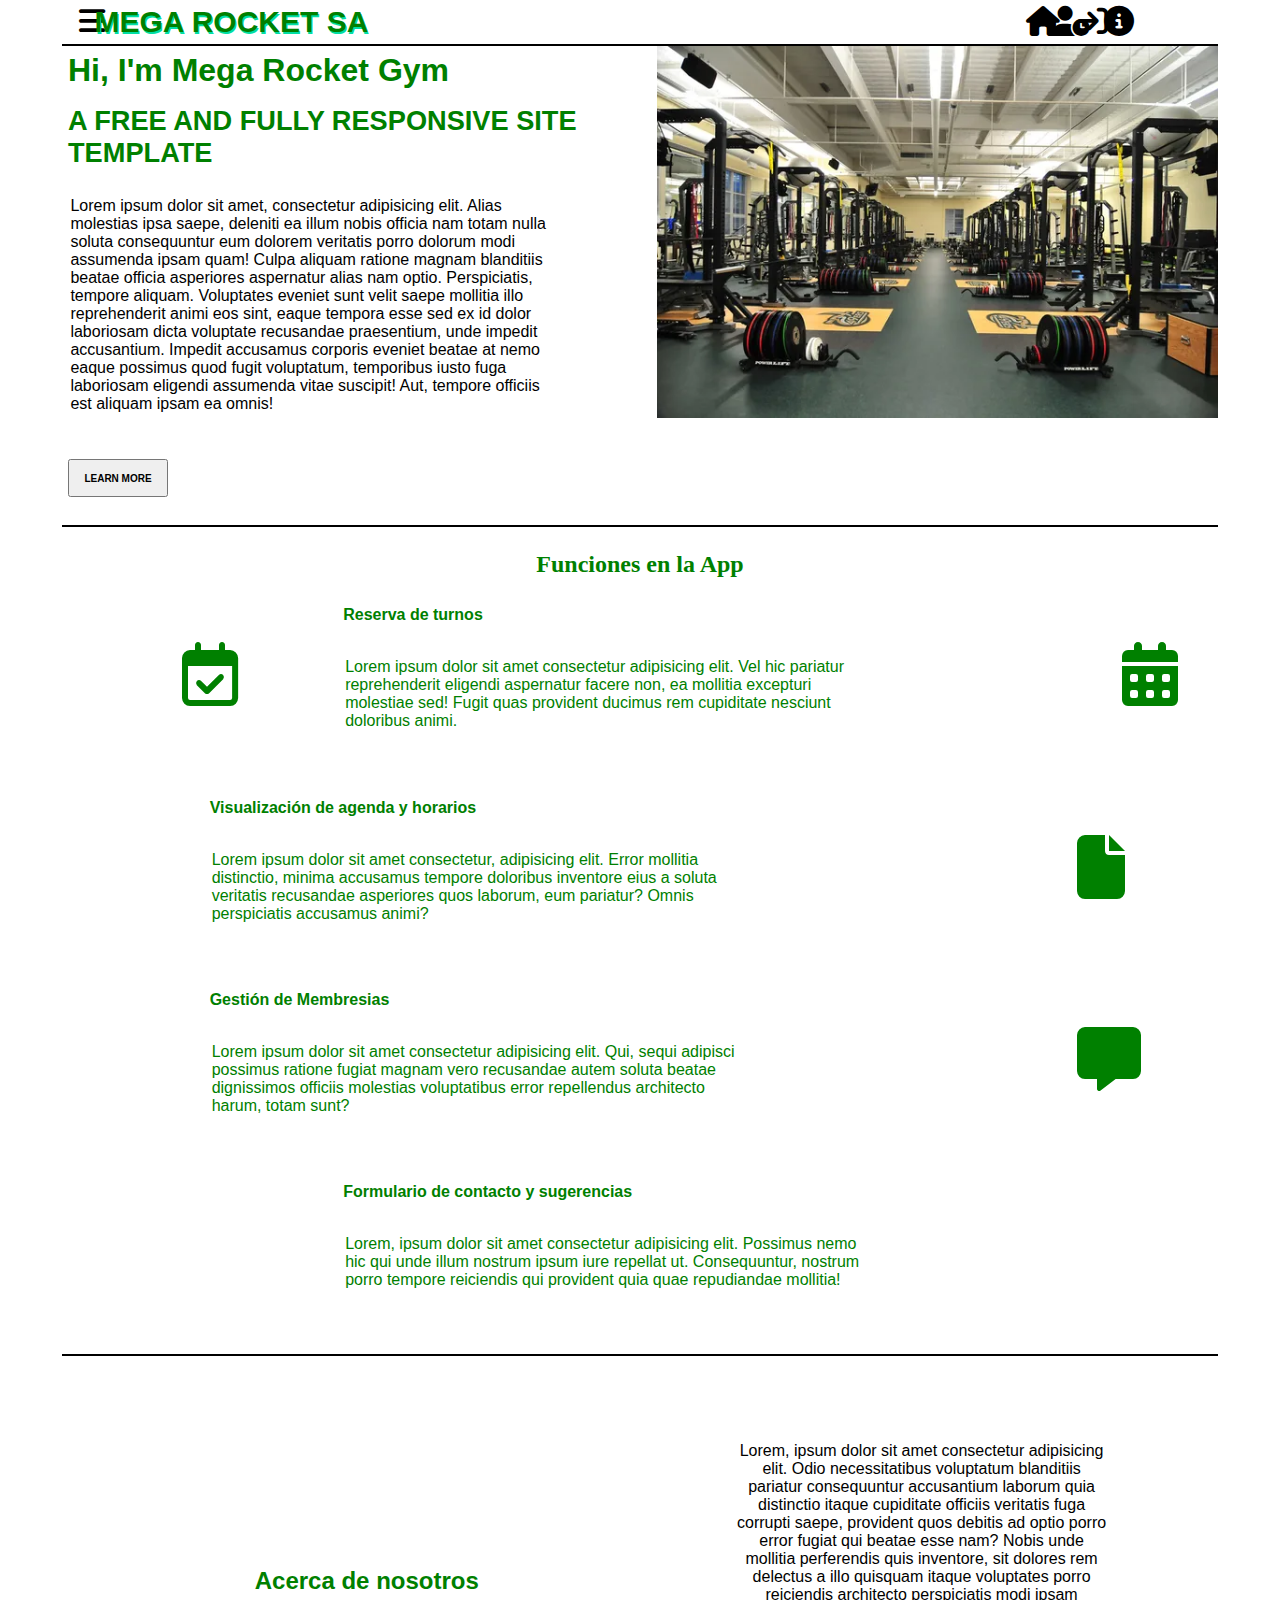
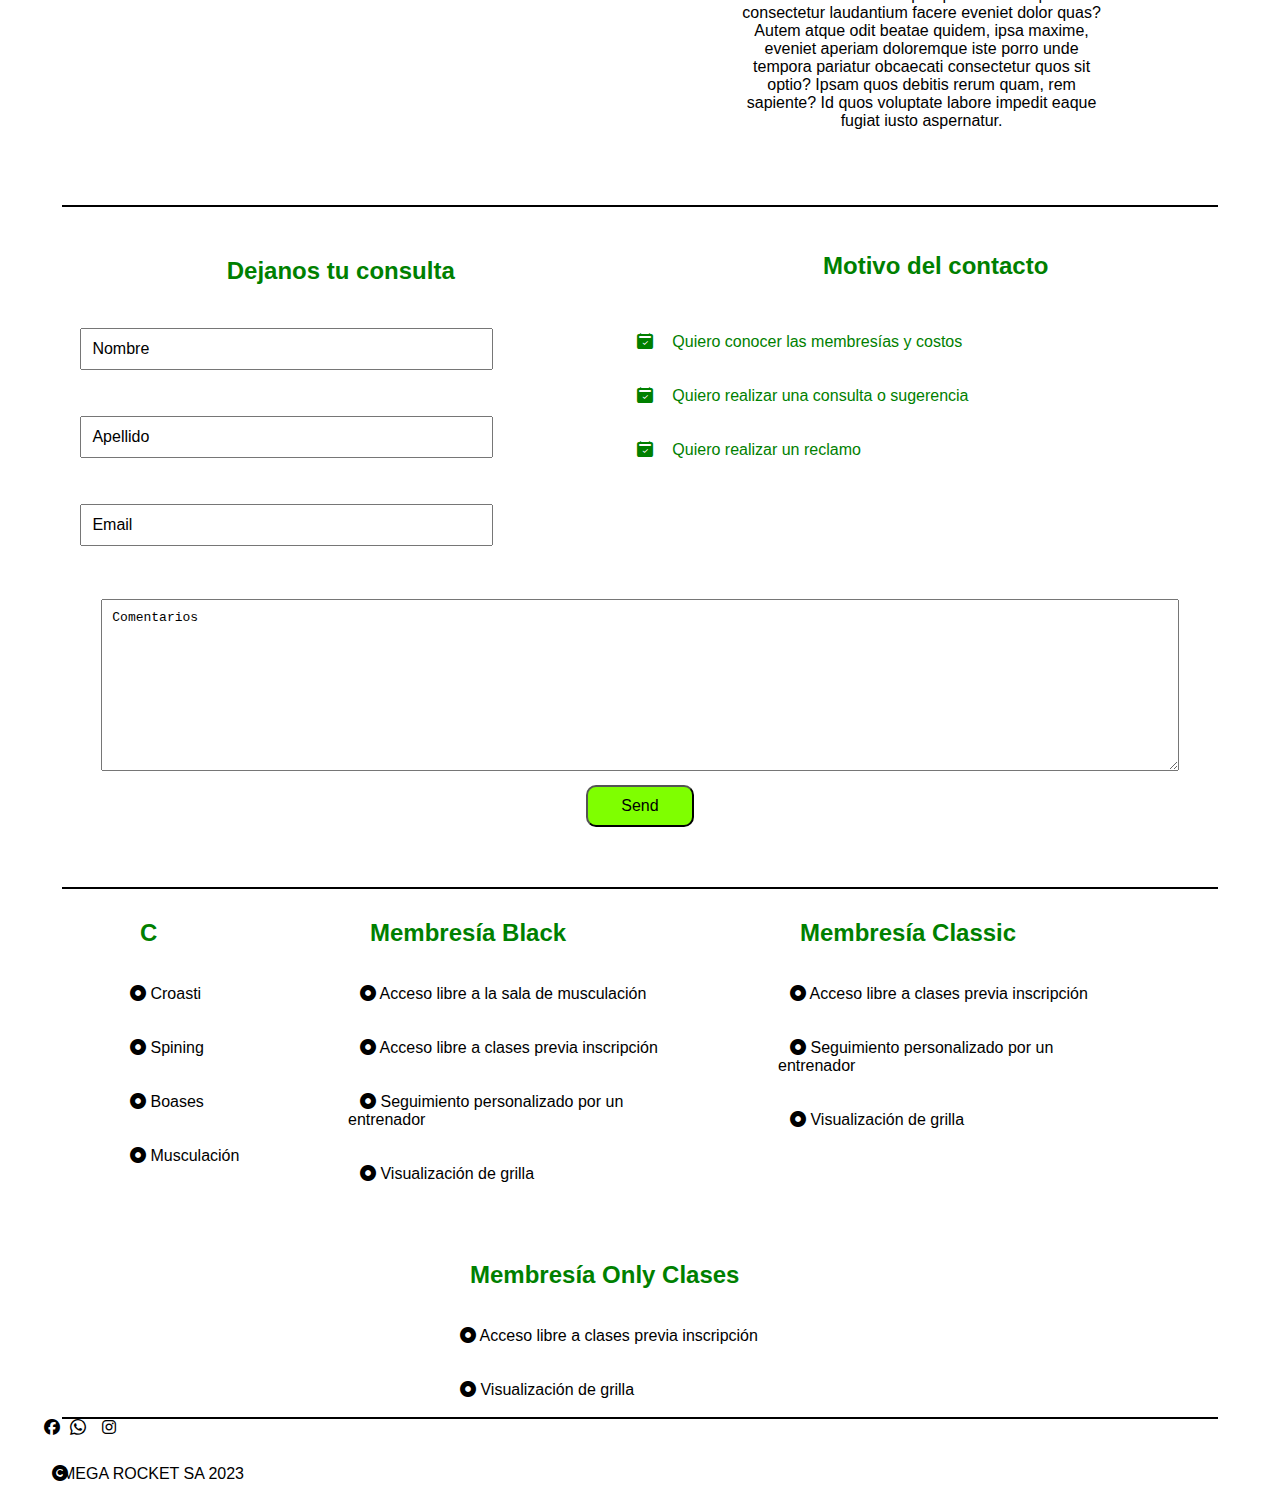
<file: index.html>
<!DOCTYPE html>
<html lang="es">
<head>
    <meta charset="UTF-8">
    <meta http-equiv="X-UA-Compatible" content="IE=edge">
    <meta name="viewport" content="width=device-width, initial-scale=1.0">
    <link rel="stylesheet" href="https://cdnjs.cloudflare.com/ajax/libs/font-awesome/6.3.0/css/all.min.css">
    <link rel="stylesheet" href="https://cdn.jsdelivr.net/npm/bootstrap-icons@1.10.3/font/bootstrap-icons.css">
    <title>Trabajo HTML</title>
    <link rel="stylesheet" href="style.css">
</head>
<body>
        <!-- -----------------------------------(Sección 1)--------------------------------- -->
        <!-- Sección encabezado con un navbar   -->
        <section class="menu">
            <header>
                <nav>
                    <a href="#" class="iconos"> <i class="fa-solid fa-bars"></i></a>
                    <span>MEGA ROCKET SA</span>
                    <a href="#" class="iconos"> <i class="fa-sharp fa-solid fa-house"></i></a>
                    <a href="#" class="iconos"> <i class="fa-solid fa-user-clock"></i></a>
                    <a href="#" class="iconos"> <i class="fa-solid fa-arrow-right-to-bracket"></i></a>
                    <a href="#"class="iconos"> <i class="fa-solid fa-circle-info"></i></a>
                </nav>
            </header>
        </section>

        <!-- ----------------------------------(Sección 2)--------------------------------- -->
    <!-- Sección articulos y imágenes  -->
    <section class="contenedor">
        <article class="box1">
            <header>
                <h2>Hi, I'm Mega Rocket Gym</h2>
                <h4>A FREE AND FULLY RESPONSIVE SITE TEMPLATE</h4>
            </header>
       
            <p class="texto">Lorem ipsum dolor sit amet, consectetur adipisicing elit. Alias molestias ipsa saepe, deleniti ea illum
            nobis officia nam totam nulla soluta consequuntur eum dolorem veritatis porro dolorum modi assumenda ipsam
            quam! Culpa aliquam ratione magnam blanditiis beatae officia asperiores aspernatur alias nam optio. Perspiciatis,
            tempore aliquam. Voluptates eveniet sunt velit saepe mollitia illo reprehenderit animi eos sint, eaque tempora esse
            sed ex id dolor laboriosam dicta voluptate recusandae praesentium, unde impedit accusantium. Impedit accusamus corporis
            eveniet beatae at nemo eaque possimus quod fugit voluptatum, temporibus iusto fuga laboriosam eligendi assumenda vitae
            suscipit! Aut, tempore officiis est aliquam ipsam ea omnis!
            </p>
            <input type="BUTTON" value="LEARN MORE" class="boton">
        </article>

        <!-- Imagen a la derecha del texto -->
        <article class="box2">
            <figure>
                <img src="Gym Portada.jpg" alt="gymImg" class="imgGym">
            </figure>
        </article>
    </section>

    <!-- ---------------------------------(Sección 3)----------------------------------- -->
    <!-- Información principal de la página  -->
    
    <main class="container">
        <section class="titulo">
            <header>
                <h2>Funciones en la App</h2>
            </header>
        </section>
        
        <article class="bloques">
            <i class="fa-regular fa-calendar-check"></i>
        </article>
            
        <article class="textoBloque" >
            <h4>Reserva de turnos</h4>
            <p>Lorem ipsum dolor sit amet consectetur adipisicing elit. Vel hic pariatur reprehenderit eligendi aspernatur
                 facere non, ea mollitia excepturi molestiae sed! Fugit quas provident ducimus rem cupiditate nesciunt doloribus animi.
            </p>
        </article>
    
        <article class="bloques">
            <i class="fa-sharp fa-solid fa-calendar-days"></i>
        </article>

        <article class="textoBloque">
            <h4>Visualización de agenda y horarios</h4>
            <p>Lorem ipsum dolor sit amet consectetur, adipisicing elit. Error mollitia distinctio, minima accusamus tempore doloribus
                inventore eius a soluta veritatis recusandae asperiores quos laborum, eum pariatur? Omnis perspiciatis accusamus animi?
            </p>
        </article>

        <article class="bloques">
            <i class="fa-solid fa-file"></i>
        </article>

        <article class="textoBloque">
            <h4>Gestión de Membresias</h4>
            <p>Lorem ipsum dolor sit amet consectetur adipisicing elit. Qui, sequi adipisci possimus ratione fugiat magnam vero
                recusandae autem soluta beatae dignissimos officiis molestias voluptatibus error repellendus architecto harum, totam sunt?
            </p>
        </article>

        <article class="bloques">
             <i class="fa-solid fa-message"></i>
        </article>
   
        <article class="textoBloque">
            <h4>Formulario de contacto y sugerencias</h4>
            <p>Lorem, ipsum dolor sit amet consectetur adipisicing elit. Possimus nemo hic qui unde illum nostrum ipsum iure repellat ut.
                Consequuntur, nostrum porro tempore reiciendis qui provident quia quae repudiandae mollitia!
            </p>
        </article>
    </main>

    <!-- -------------------------------(Sección 4)----------------------------------------- -->
    <!-- Sección acerca de nosotros  -->
    <section class="contenedorAcerca">
        <article class="acercaNos">
            <h2>Acerca de nosotros</h2>
        </article>
        <article class="acercaTex">
            <p>
                Lorem, ipsum dolor sit amet consectetur adipisicing elit. Odio necessitatibus   
                voluptatum blanditiis pariatur consequuntur accusantium laborum quia distinctio   
                itaque cupiditate officiis veritatis fuga corrupti saepe, provident quos debitis 
                 ad optio porro error fugiat qui beatae esse nam? Nobis unde mollitia perferendis 
                   quis inventore, sit dolores rem delectus a illo quisquam itaque voluptates 
                    porro reiciendis architecto perspiciatis modi ipsam consectetur laudantium facere eveniet dolor quas? Autem atque odit beatae quidem, ipsa maxime, eveniet aperiam doloremque iste porro unde tempora pariatur obcaecati consectetur quos sit optio? Ipsam quos debitis rerum quam, rem sapiente? Id quos voluptate labore impedit eaque fugiat iusto aspernatur.
            </p>
        </article>
    </section>

    <!-- ---------------------------------(Sección 5)---------------------------------------- -->
    <!-- Sección Formulario de contactos -->
    <section class="contenedorForm">
        <article class="datosPer">   
            <header>
                <h2>Dejanos tu consulta</h2>
            </header>
            <form action="Formulario de contactos" method="post">
                <p>
                    <input type="text" value="Nombre">
                </p>
                <p>
                    <input type="text" value="Apellido"/>
                </p>
                <p>
                    <input type="email" value="Email"/>
                </p>
            </form>
        </article>
        <article class="motivos">
            <article>
                <h2>Motivo del contacto</h2>
            </article>
            <article>
                <p>
                    <i class="bi bi-calendar2-check-fill"></i>
                    <span>Quiero conocer las membresías y costos</span>
                </p>
                <p>
                    <i class="bi bi-calendar2-check-fill"></i>
                    <span>Quiero realizar una consulta o sugerencia</span>
                </p>
                <p>
                    <i class="bi bi-calendar2-check-fill"></i>
                    <span>Quiero realizar un reclamo</span>
                </p>
            </article>
        </article>

        <article class="comentarios">
            <form>
                <textarea rows="10" cols="150">Comentarios</textarea>
                <input class="bSend" type="BUTTON" value="Send" >
            </form >
        </article>
    </section>

    <!-- ---------------------------------(Sección 6)---------------------------------------- -->
    <!-- Sección de información y servicio de la página -->
    
    <section class="contenedorInforma">
        <article class="bloque1">
            <h2>C</h2>
            <p>
                <i class="bi bi-record-circle-fill"></i>
                <span>Croasti</span>
            </p>
            <p>
                <i class="bi bi-record-circle-fill"></i>
                <span>Spining</span>
            </p>
            <p>
                <i class="bi bi-record-circle-fill"></i>
                <span>Boases</span>
            </p>
            <p>
                <i class="bi bi-record-circle-fill"></i>
                <span>Musculación</span>
            </p>
        </article>
                
        <article class="bloque2">
            <h2>Membresía Black</h2>
            <p>
                <i class="bi bi-record-circle-fill"></i>
                <span>Acceso libre a la sala de musculación</span>
            </p>
            
            <p>
                <i class="bi bi-record-circle-fill"></i>
                <span>Acceso libre a clases previa inscripción</span>
            </p>
            <p>
                <i class="bi bi-record-circle-fill"></i>
                <span>Seguimiento personalizado por un entrenador</span>
            </p>
            <p>
                <i class="bi bi-record-circle-fill"></i>
                <span>Visualización de grilla</span>
            </p>
        </article>
    
        <article class="bloque3">
            <h2>Membresía Classic</h2>
            <p>
                <i class="bi bi-record-circle-fill"></i>
                <span>Acceso libre a clases previa inscripción</span>
            </p>
            <p>
                <i class="bi bi-record-circle-fill"></i>
                <span>Seguimiento personalizado por un entrenador</span>
            </p>
            <p>
                <i class="bi bi-record-circle-fill"></i>
                <span>Visualización de grilla</span>
            </p>
        </article>

        <article class="bloque4">
            <h2>Membresía Only Clases</h2>
            <p>
                <i class="bi bi-record-circle-fill"></i>
                <span>Acceso libre a clases previa inscripción</span>
            </p>
            
            <p>
                <i class="bi bi-record-circle-fill"></i>
                <span>Visualización de grilla</span>
            </p>
        </article>
    </section>

    <!-- Sección Contacto -->
    <section>
        <article>
            <span><i class="fa-brands fa-facebook"></i></span>
            <span><i class="bi bi-whatsapp"></i></span>
            <span><i class="fa-brands fa-instagram"></i></span>
            <p><span><i class="fa-sharp fa-solid fa-copyright"></i>MEGA ROCKET SA 2023</span></p>
        </article>
    </section>
</body>
</html>
</file>
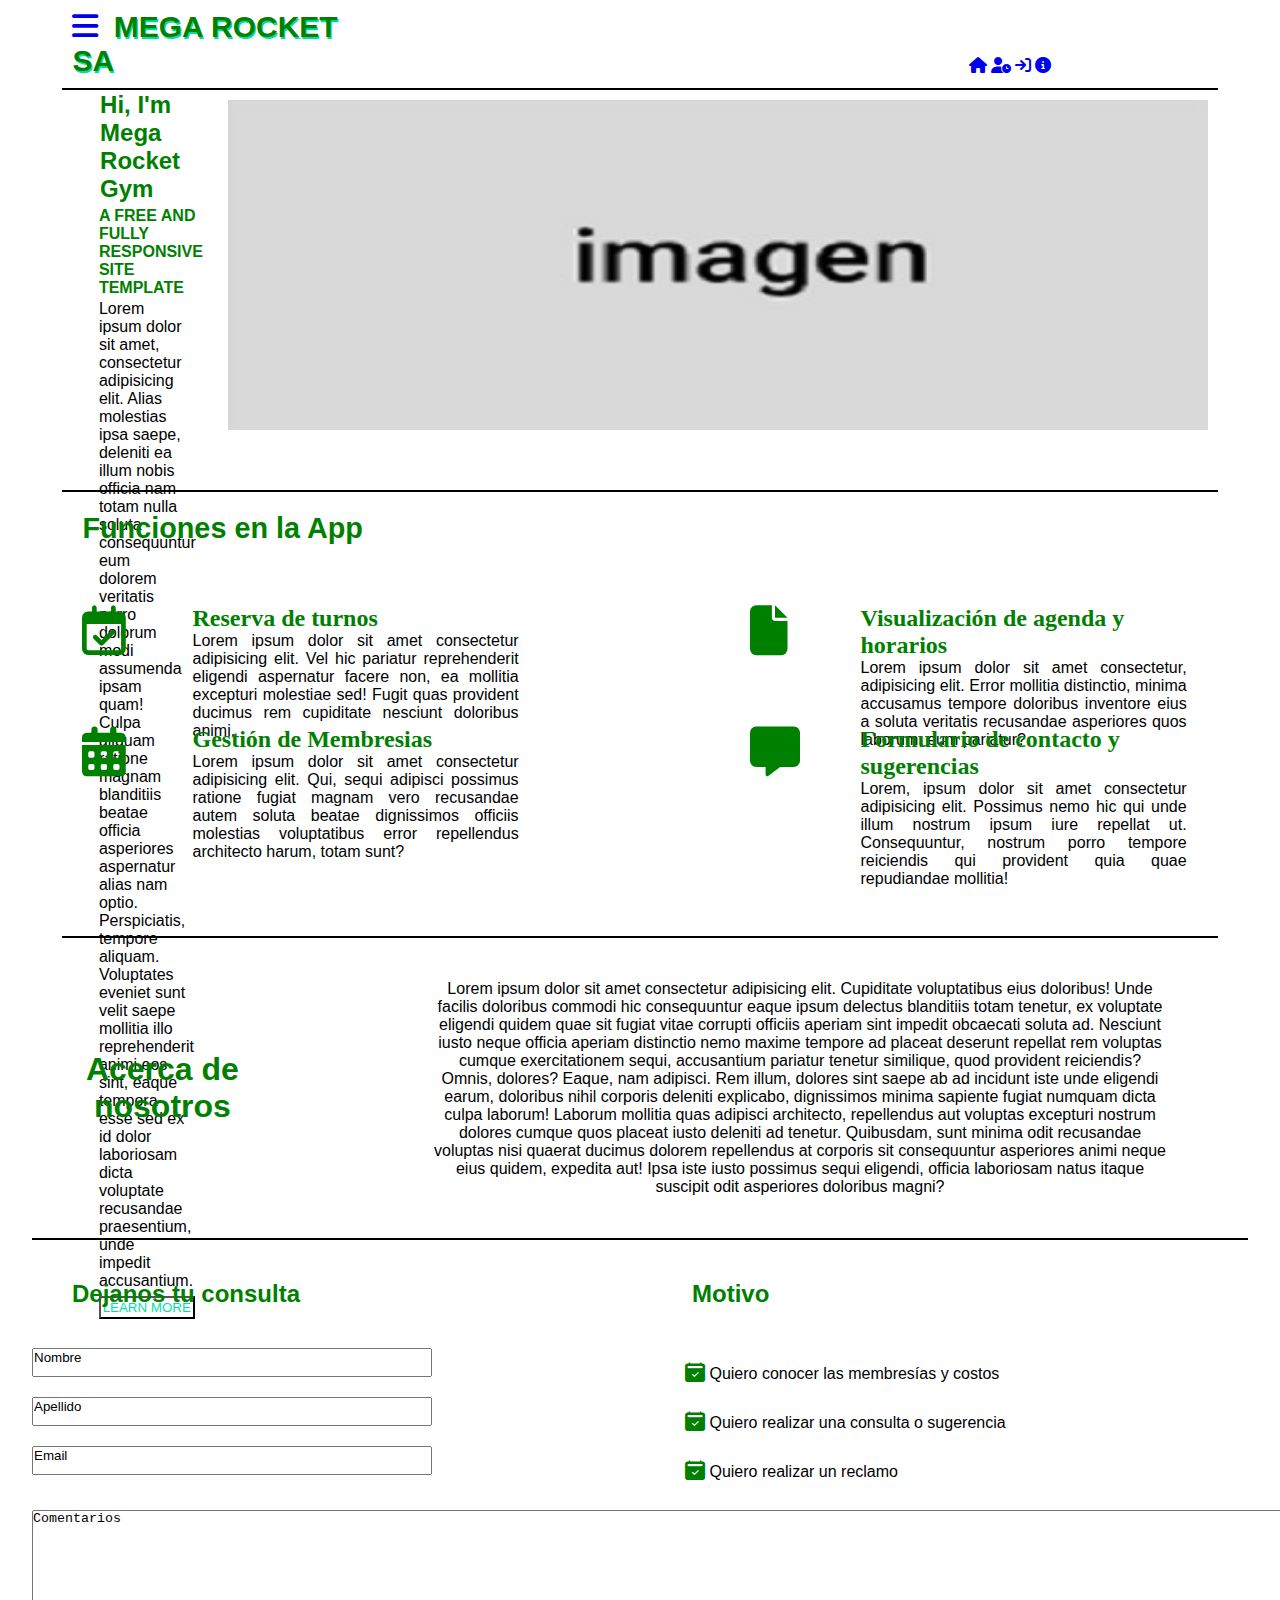
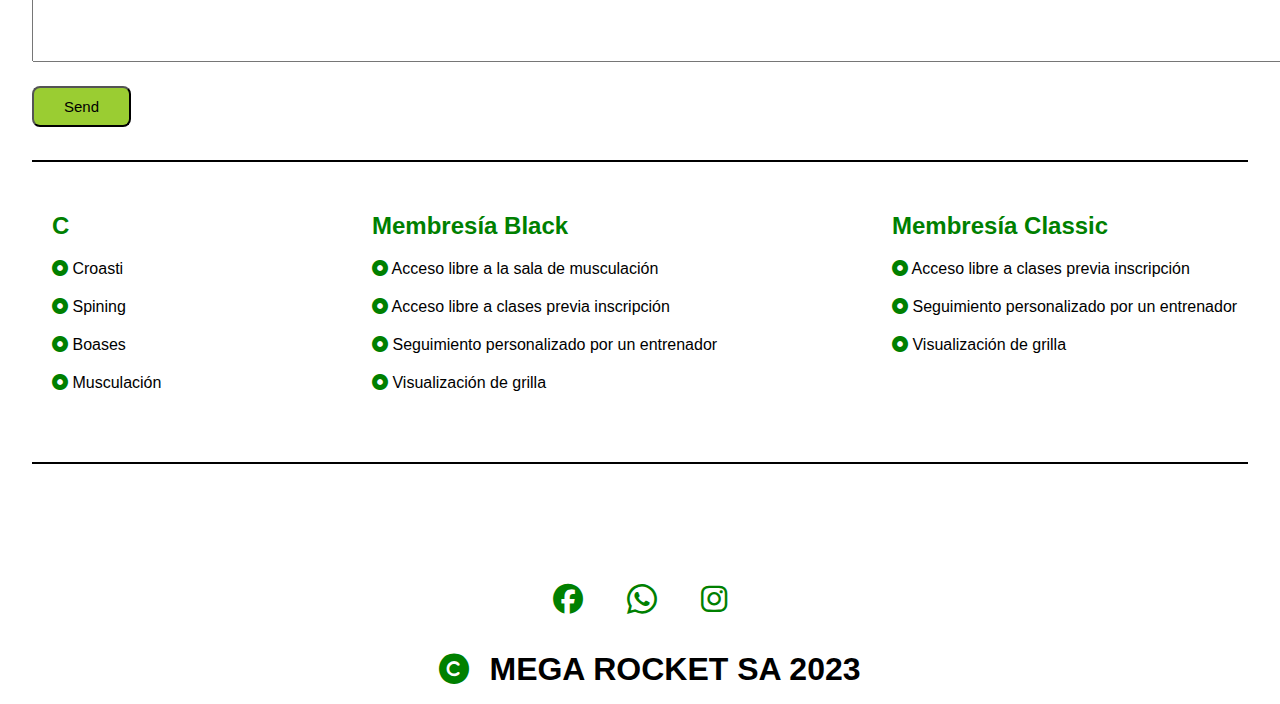
<file: conestilos/index.html>
<!DOCTYPE html>
<html lang="es">
<head>
    <meta charset="UTF-8">
    <meta http-equiv="X-UA-Compatible" content="IE=edge">
    <meta name="viewport" content="width=device-width, initial-scale=1.0">
    <link rel="stylesheet" href="https://cdnjs.cloudflare.com/ajax/libs/font-awesome/6.3.0/css/all.min.css">
    <link rel="stylesheet" href="https://cdn.jsdelivr.net/npm/bootstrap-icons@1.10.3/font/bootstrap-icons.css">
    <link rel="stylesheet" href="style.css">
    <title>Trabajo HTML</title>
</head>
<body>
    <!-- Sección encabezado con un navbar -->
    <section class="menu">
        <header>
            <nav>
                <a href="#" class="iconos"> <i class="fa-solid fa-bars"></i></a>
                <span>MEGA ROCKET SA</span>
                <a href="#"> <i class="fa-sharp fa-solid fa-house"></i></a>
                <a href="#"> <i class="fa-solid fa-user-clock"></i></a>
                <a href="#"> <i class="fa-solid fa-arrow-right-to-bracket"></i></a>
                <a href="#"> <i class="fa-solid fa-circle-info"></i></a>
            </nav>
        </header>
    </section>

    <!-- Sección articulos y imágenes -->
    <section class="segsecc">
        <article>
            <header>
                <h2>Hi, I'm Mega Rocket Gym</h2>
                <h4>A FREE AND FULLY RESPONSIVE SITE TEMPLATE</h4>
            </header>

            <p>Lorem ipsum dolor sit amet, consectetur adipisicing elit. Alias molestias ipsa saepe, deleniti ea illum
            nobis officia nam totam nulla soluta consequuntur eum dolorem veritatis porro dolorum modi assumenda ipsam
            quam! Culpa aliquam ratione magnam blanditiis beatae officia asperiores aspernatur alias nam optio. Perspiciatis,
            tempore aliquam. Voluptates eveniet sunt velit saepe mollitia illo reprehenderit animi eos sint, eaque tempora esse
            sed ex id dolor laboriosam dicta voluptate recusandae praesentium, unde impedit accusantium. 
            </p>
            <input type="BUTTON" value="LEARN MORE" class="boton">
        </article>

        <!-- Imagen a la derecha del texto -->
        <article>
            <figure>
                <img src="imagen.jpg" alt="descripción de imagen" width="1000px" height="350px">
            </figure>
        </article>
    </section>

    <!-- Información principal de la página -->

    <section class="printitulo">
        <header>
            <h2>Funciones en la App</h2>
        </header>
    </section>

    <main class="principal">
        <section>
            <i class="fa-regular fa-calendar-check"></i>
        </section>
        <section>
                <h4>Reserva de turnos</h4>
                <p>Lorem ipsum dolor sit amet consectetur adipisicing elit. Vel hic pariatur reprehenderit eligendi aspernatur
                   facere non, ea mollitia excepturi molestiae sed! Fugit quas provident ducimus rem cupiditate nesciunt doloribus animi.
                </p>
        </section>
       
        <section>
            <i class="fa-solid fa-file"></i>
        </section>
        <section>
            <h4>Visualización de agenda y horarios</h4>
            <p>Lorem ipsum dolor sit amet consectetur, adipisicing elit. Error mollitia distinctio, minima accusamus tempore doloribus
               inventore eius a soluta veritatis recusandae asperiores quos laborum, eum pariatur?
            </p>
        </section>
               
        <section>
            <i class="fa-sharp fa-solid fa-calendar-days"></i>
        </section>
        <section>
            <h4>Gestión de Membresias</h4>
            <p>Lorem ipsum dolor sit amet consectetur adipisicing elit. Qui, sequi adipisci possimus ratione fugiat magnam vero
               recusandae autem soluta beatae dignissimos officiis molestias voluptatibus error repellendus architecto harum, totam sunt?
            </p>
        </section>

        <section>
            <i class="fa-solid fa-message"></i>
        </section>
        <section>
            <h4>Formulario de contacto y sugerencias</h4>
            <p>Lorem, ipsum dolor sit amet consectetur adipisicing elit. Possimus nemo hic qui unde illum nostrum ipsum iure repellat ut.
                Consequuntur, nostrum porro tempore reiciendis qui provident quia quae repudiandae mollitia!
            </p>
        </section>
    </main>

    <!-- Sección acerca de nosotros -->
    <section class="acerca">
        <section>
            <h2>Acerca de nosotros</h2>
        </section>
        <section>
            <p>Lorem ipsum dolor sit amet consectetur adipisicing elit. Cupiditate voluptatibus eius doloribus! Unde facilis doloribus commodi hic 
                consequuntur eaque ipsum delectus blanditiis totam tenetur, ex voluptate eligendi quidem quae sit fugiat vitae corrupti officiis
                 aperiam sint impedit obcaecati soluta ad. Nesciunt iusto neque officia aperiam distinctio nemo maxime tempore ad placeat deserunt 
                 repellat rem voluptas cumque exercitationem sequi, accusantium pariatur tenetur similique, quod provident reiciendis? Omnis, dolores?
                 Eaque, nam adipisci. Rem illum, dolores sint saepe ab ad incidunt iste unde eligendi earum, doloribus nihil corporis deleniti explicabo,
                 dignissimos minima sapiente fugiat numquam dicta culpa laborum! Laborum mollitia quas adipisci architecto, repellendus aut voluptas 
                 excepturi nostrum dolores cumque quos placeat iusto deleniti ad tenetur. Quibusdam, sunt minima odit recusandae voluptas nisi quaerat
                  ducimus dolorem repellendus at corporis sit consequuntur asperiores animi neque eius quidem, expedita aut! Ipsa iste iusto possimus
                 sequi eligendi, officia laboriosam natus itaque suscipit odit asperiores doloribus magni?</p>
            
        </section>    
    </section>

    <!-- Sección Formulario de contactos -->
    <section class="formularios">
        <section>
            <header>
                <h2>Dejanos tu consulta</h2>
            </header>
        
            <form action="Formulario de contactos" method="post">
                <p>
                    <input type="text" value="Nombre">
                </p>
                <p>
                    <input type="text" value="Apellido"/>
                </p>
                <p>
                    <input type="email" value="Email"/>
                </p>
            </form>
        </section>
        
        <section class="motivo">
                <h2>Motivo</h2>
                <p><i class="bi bi-calendar2-check-fill"></i>
                <span>Quiero conocer las membresías y costos</span></p>
                <p><i class="bi bi-calendar2-check-fill"></i>
                    <span>Quiero realizar una consulta o sugerencia</span>
                </p>
                <p>
                    <i class="bi bi-calendar2-check-fill"></i>
                    <span>Quiero realizar un reclamo</span>
                </p>
        </section>

        <section class="enviar">
            <p>
                <textarea  rows="10" cols="200">Comentarios</textarea>
            </p>
            <input type="BUTTON" value="Send">
        </section>
    </section>

    <!-- Sección de información y servicio de la página -->
    <section class="informa">
        <section>
            <h2>C</h2>
            <p>
                <i class="bi bi-record-circle-fill"></i>
                <span>Croasti</span>
            </p>
            <p>
                <i class="bi bi-record-circle-fill"></i>
                <span>Spining</span>
            </p>
            <p>
                <i class="bi bi-record-circle-fill"></i>
                <span>Boases</span>
            </p>
            <p>
                <i class="bi bi-record-circle-fill"></i>
                <span>Musculación</span>
            </p>
        </section>
   
    <!-- Sección Membresía -->
        <section>
            <h2>Membresía Black</h2>
            <p>
                <i class="bi bi-record-circle-fill"></i>
                <span>Acceso libre a la sala de musculación</span>
            </p>
           
            <p>
                <i class="bi bi-record-circle-fill"></i>
                <span>Acceso libre a clases previa inscripción</span>
            </p>
            <p>
                <i class="bi bi-record-circle-fill"></i>
                <span>Seguimiento personalizado por un entrenador</span>
            </p>
            <p>
                <i class="bi bi-record-circle-fill"></i>
                <span>Visualización de grilla</span>
            </p>
        </section>
    
    <!-- Sección Membresía -->
        <section>
            <h2>Membresía Classic</h2>
            <p>
                <i class="bi bi-record-circle-fill"></i>
                <span>Acceso libre a clases previa inscripción</span>
            </p>
            <p>
                <i class="bi bi-record-circle-fill"></i>
                <span>Seguimiento personalizado por un entrenador</span>
            </p>
            <p>
                <i class="bi bi-record-circle-fill"></i>
                <span>Visualización de grilla</span>
            </p>
        </section>
    
    <!-- Sección Membresía -->
        <section>
            <h2>Membresía Only Clases</h2>
            <p>
                <i class="bi bi-record-circle-fill"></i>
                <span>Acceso libre a clases previa inscripción</span>
            </p>
          
            <p>
                <i class="bi bi-record-circle-fill"></i>
                <span>Visualización de grilla</span>
            </p>
        </section>
    </section>

    <!-- Sección Contacto -->
    <section class="contacto">
        <article>
            <span><i class="fa-brands fa-facebook"></i></span>
            <span><i class="bi bi-whatsapp"></i></span>
            <span><i class="fa-brands fa-instagram"></i></span>
            <p><span><i class="fa-sharp fa-solid fa-copyright"></i>MEGA ROCKET SA 2023</span></p>
        </article>
    </section>
</body>
</html>
</file>
<file: style.css>
*{
    margin:0;
    padding: 0;
    box-sizing: border-box;
}
body{
    width: 95%;
    margin: 0 auto;
}
/* -----------------------------Sección1--------------------------------------------- */
/* Estilos del header de la página con Navbar   */
.menu{
    padding: 5px;
    font-weight: bold;
    width: 95%;
    margin: 0 auto;
    border-bottom: 2px solid black;
}

.menu span{
    font-family: Arial, Helvetica, sans-serif;
    font-weight: bold;
    color:green;
    text-shadow: 1px 2px #01DFA5;
    font-size: 30px;
    padding-right: 56%;
    padding-left: 1px;
}

.iconos{
    font-size: 30px;
    color:black;
}

/* ---------------------------Sección2-------------------------------------------- */
/* Sección  */
.contenedor{
    width: 95%;
    margin:0 auto;
    display: flex;
    flex-wrap: nowrap;
    gap: 3%;
    border-bottom: 2px solid black;
}
.box1{
    width: 50%;
    font-family: Arial, Helvetica, sans-serif;
    font-size: 1em;  
}
.box1 h2{
    font-size: 2em;
    color: green;
    margin:1% 1% 3% 1%;
}
.box1 h4{
    font-size: 1.7em;
    color: green;
    margin:1% 1% 3% 1%;
}
.box2{
    width: 45%;
}

.imgGym{
    width: 100%;
    height: 100%;
}
.boton{
    width: 10%;
    padding:2% 2% 2% 2%;
    margin:50% 1% 1% 10%;
    font-weight: bold;
}

/* -------------------------------Sección 3---------------------------------------- */
/* seccion container - main */
.container{
    width: 95%;
    margin:0 auto;
    display: flex;
    flex-direction: row;
    flex-wrap: nowrap;
    justify-content: start;
    gap: 1%;
    padding: 2%;
    border-bottom: 2px solid black;
}
.titulo{
    width: 100%;
    font-size: 1.5em;
    color:green;
}
i{
    width: 20px;
}

.bloques{
    width: 40px;
    font-size: 3em;
    color:green;
    padding: 3%;
}

.textoBloque{
    width: 40px;
    font-family: Arial, Helvetica, sans-serif;
    font-size: 1em;
    color:green;
    margin-left: 5px;
    padding: 2%;
}

.textoBloque h4{
    font-weight: bold;
    padding: 1%;
}

/* -----------------------------------Sección 4--------------------------------- */
.contenedorAcerca{
    width: 95%;
    margin: 0 auto;
    display: flex;
    flex-direction: row;
    flex-wrap: nowrap;
    justify-content: center;
    align-items: center;
    gap:5%;
    border-bottom: 2px solid black;
}

.acercaNos{
    width: 20%;
    text-align: center;
    font-family: Arial, Helvetica, sans-serif;
    font-size: 1em;
    color:green;
    font-weight: bold;
    padding: 5%;
}

.acercaTex{
    width: 80%;
    text-align: center;
    font-family: Arial, Helvetica, sans-serif;
    font-size: 1em;
    padding: 5%;
}

/* -----------------------------------Sección 5--------------------------------- */
.contenedorForm{
    width: 95%;
    margin: 0 auto;
    display: flex;
    flex-direction: row;
    flex-wrap: wrap;
    justify-content:start;
    align-items: start;
    gap:5%;
    border-bottom: 2px solid black;
}

.datosPer{
    width: 43%;
    font-family: Arial, Helvetica, sans-serif;
    color:green;
    padding: 10px;
    margin-top: 5px;
    margin-bottom: 5px;
}

.datosPer h2{
    padding: 5px;
    text-align: center;
}
.motivos{
    width: 50%;
    font-family: Arial, Helvetica, sans-serif;
    color:green;
    font-size: 1em;
    
}

.motivos h2{
    padding: 15px;
    text-align: center;
}
.motivos i{
    width: 10%;
    padding-right: 15px;
    margin-top: 20px;
}

p{
    width: 90%;
    padding: 8px;
    margin-top: 20px;
    margin-bottom: 10px;
}
input[type="text"], input[type="email"], textarea{
    width: 100%;
    font-size: 1em;
    padding: 10px;
    margin-bottom:10px ;
}

.comentarios {
    width: 95%;
    margin: 0 auto;
    padding: 10px;
    text-align: center;
}
.comentarios textarea{
    width: 100%;
    height: 100%;
}
.comentarios .bSend{
    width: 10%;
    margin: 0 auto;
    padding: 10px;
    font-size: 1em;
    border-radius: 10px;
    margin-bottom: 50px;
    text-align: center;
    background-color: chartreuse;
}

/* -----------------------------------Sección 6--------------------------------- */
.contenedorInforma{
    width: 95%;
    margin:0 auto;
    display:flex;
    flex-direction: row;
    flex-wrap: wrap;
    justify-content: center;
    align-items: flex-start;
    gap: 30px;
    border-bottom: 2px solid black;
}

article h2{   
    width: 100%;
    margin:30px;
    font-family: Arial, Helvetica, sans-serif;
    color:green;
    font-weight: bold;
}

article p{
    font-size: 1em;
    font-family:Arial, Helvetica, sans-serif;
}

.bloque1{
    width: 200px;
}
.bloque2, .bloque3, .bloque4{
    width: 400px;
}



/* -----------------------------------Sección MEDIA QUERIES--------------------------------- */
@media only screen and (min-width: 1025px) and (max-width: 1920px) {
    .menu,.menu span, .iconos,.box1,.box2,.titulo,.bloques,.textoBloque,.acercaNos,.acercaTex,.contenedorForm,input,.contenedorInforma{
        width: 95%;
        margin: 0 auto;
    }
    .container{
        width: 95%;
        flex-direction: row;
        flex-wrap: wrap;
        align-items:center;
    }
    .boton{
        width: 100px;
        padding:2% 2% 2% 2%;
        margin:5% 1% 5% 1%;
        font-weight: bold;
        font-size: 10px;
    }
    .titulo{
        width: 1930px;
        font-size: 1em;
        color:green;
        text-align: center;
    }
    i{
        width: 10px;
        margin-left: 12px;
    }
    .bloques{
        width:50px;
        display: flex;
        flex-direction: row;
        flex-wrap: wrap;
        text-align: start;
        font-size: 4em;
        color:green;
    }
    .textoBloque{
        width: 650px;
        display: flex;
        flex-direction: row;
        flex-wrap: wrap;
        text-align: start;
        font-family: Arial, Helvetica, sans-serif;
        font-size: 1em;
        color:green;

    }
    
    .textoBloque h4{
        font-weight: bold;
       
    }
}

@media only screen and (min-width: 601px) and (max-width: 1024px) {
    .menu,.menu span, .iconos,.box1,.box2,.boton,.container,.titulo,.bloques,.textoBloque,.acercaNos,.acercaTex,.contenedorForm,input {
        width: 95%;
        font-size: 1em;
        margin: 0 auto;
    }
    .contenedor{
        flex-direction: column;
        flex-wrap: wrap;
    } 
    .container{
        width: 95%;
        flex-direction: row;
        flex-wrap: wrap;
        align-items:center;
    }
    .boton{
        width: 100px;
        padding:2% 2% 2% 2%;
        margin:5% 1% 5% 1%;
        font-weight: bold;
        font-size: 10px;
    }
    .titulo{
        width: 80%;
        font-size: 1em;
        color:green;
        text-align: center;
    }
    i{
        width: 5%;
        margin-left: 12px;
    }
    .bloques{
        width: 22%;
        display: flex;
        flex-direction: row;
        flex-wrap: wrap;
        text-align: center;
        font-size: 4em;
        color:green;
    }
    .textoBloque{
        display: flex;
        flex-direction: column;
        flex-wrap: nowrap;
        text-align: start;
        width: 65%;
        font-family: Arial, Helvetica, sans-serif;
        font-size: 1em;
        color:green;

    }
    
    .textoBloque h4{
        font-weight: bold;
       
    }
     .contenedorAcerca{
        flex-direction: column;
        flex-wrap: wrap; 
    }
    .datosPer{
        width: 100%;
        order: 0;
    }
    .motivos{
        width: 100%;
        order:2;
    }
    .comentarios{
        width: 10%;
        height: 100%;
        order:1;
    }
    .comentarios {
        width: 95%;
        margin: 0 auto;
        padding: 10px;
        text-align: center;
    }
    .comentarios .bSend{
        width: 30%;
        margin: 0 auto;
        padding: 10px;
        font-size: 1em;
        border-radius: 10px;
        margin-bottom: 20px;
        text-align: center;
        background-color: chartreuse;
    }
}

@media only screen and (min-width: 400px) and (max-width: 600px) {
    .menu,.menu span, .iconos,.box1,.box2,.container,.titulo,.textoBloque,.acercaNos,.acercaTex,.contenedorForm,input  {
        width: 95%;
        font-size: 1em;
        margin: 0 auto;
    }
    .contenedor{
        flex-direction: column;
        flex-wrap: wrap;
    }
    .container{
        width: 95%;
        flex-direction: column;
        flex-wrap: wrap;
        align-items:center;
    }
    .boton{
        width: 100px;
        padding:2% 2% 2% 2%;
        margin:5% 1% 5% 1%;
        font-weight: bold;
        font-size: 10px;
    }
    .titulo{
        text-align: center;
    }
    .bloques{
        width: 30%;
    }
    .textoBloque{
        width: 100%;
        font-size: 1em;
    }
    .contenedorAcerca{
        flex-direction: column;
        flex-wrap: wrap;
    }
    .contenedorForm{
        width: 80%;
        flex-direction: column;
        flex-wrap: wrap;
        justify-content: center;
        align-items: center;
    }
    .datosPer{
        width: 100%;
        order: 0;
    }
    .motivos{
        width: 100%;
        order:2;
    }
    .comentarios{
        width:100%;
        order:1;
    }
}
</file>
<file: conestilos/style.css>
/* configuración de estilos generales */
* { 
    margin: 0;
    padding: 0;
    box-sizing: border-box;
}

html {
    height: 100%;
}

body {
    min-height: 100%;
    width: 95%;
    margin: 0 auto;
}

/* Estilos del header de la página con Navbar */
.menu{
    padding: 10px;
    font-weight: bold;
    width: 95%;
    margin: 0 auto;
    border-bottom: 2px solid black;
}

.menu span{
    font-family: Arial, Helvetica, sans-serif;
    font-weight: bold;
    color:green;
    text-shadow: 1px 2px #01DFA5;
    font-size: 30px;
    padding-right: 75%;
    padding-left: 1%;
}

.iconos{
    font-size: 30px;
}

/* Estilos de sección de contenido textual */
.segsecc{
    display:grid;
    grid-template-rows: 400px ;
    grid-template-columns: 1fr 2fr;
    width: 95%;
    margin: 0 auto;
    padding-left: 3%;
}

.segsecc h2 {
    color:green;
    font-family: Arial, Helvetica, sans-serif;
    font-size: 1.5em;
    width: 100%;
    padding-bottom: 2%;
    margin: 1%;
}
.segsecc h4{
    color:green;
    font-family: Arial, Helvetica, sans-serif;
    font-size: 1em;
    width: 90%;
    padding-bottom: 2%;
}

.segsecc p{
    padding-top: 1%;
    padding-right: 5%;
    padding-bottom: 5%;
    width: 80%;
    font-family: Arial, Helvetica, sans-serif;
    font-size: 1em;
}

.segsecc img{
    padding: 10px;
}
.boton{
    padding: 1.5%;
    font-family: Arial, Helvetica, sans-serif;
    color:#01DFA5;
    background-color: transparent;
}

/* Estilos del titulo principal correspondiente al área main  */
.printitulo{
    width: 95%;
    font-family: Arial, Helvetica, sans-serif;
    font-weight: bold;
    color:green;
    font-size: 1.2em;
    border-top: 2px solid black;
    margin-left: 70px;
    padding: 20px;
    margin:0 auto;
}

/* Estilos de área MAIN */
.principal{
     display: -moz-grid;
     display:grid;
     grid-template-rows: 1px 100px ;
     grid-template-columns: 0.5px 1fr  0.5px 1fr;
     grid-gap: 120px;
     margin-bottom: 50px;

}
.principal > section{
  width: 95%;
  padding: 40px;
}

.principal > section >i{
    font-size: 50px;
    color: green;
    margin-left: 10px;
    text-align: right;
   
}

.principal > section >h4{
    font-size: 1.5em;
    color: green;
}

.principal > section > p{
    font-family: Arial, Helvetica, sans-serif;
    text-align: justify;
}

/* Estilos de correspondientes Acerca de nosotros */
.acerca{
    display: grid;
    grid-template-rows: 300px;
    grid-template-columns: 200px 1fr;
    justify-content: center;
    align-items: center;
    gap: 120px;
    width: 95%;
    margin: 0 auto;
    border-top: 2px solid black;
    margin-top: 150px;
}
.acerca > section > p{
    font-family: Arial, Helvetica, sans-serif;
    text-align: center;
    font-size: 1em;
    padding: 50px;
}

.acerca > section > h2 {
    font-family: Arial, Helvetica, sans-serif;
    text-align: center;
    font-size: 2em;
    color: green;
    font-weight: bold;
}

/* Estilos correspondientes a el formulario de contacto */
.formularios{
    display: grid;
    grid-template-rows: 250px 250px;
    grid-template-columns: 400px 700px;
    gap: 20px;
    justify-content: start;
    align-items: start;
    border-top: 2px solid black;
}
.formularios h2{
    font-family: Arial, Helvetica, sans-serif;
    text-align: start;
    font-size: 1.5em;
    color: green;
    font-weight: bold;
    padding: 40px;
}
.formularios > section > form > p > input{
    padding-bottom: 10px;
    margin-bottom: 20px;
    width: 400px;
    align-items: center;
}
.motivo {
    margin-left: 200px;

}

.motivo i{
    font-size: 20px;
    color: green;
}

.motivo p{
    font-family: Arial, Helvetica, sans-serif;
    padding: 13px;
    margin-left: 20px;
    font-size: 1em;
}

.enviar input{
    font-family: Arial, Helvetica, sans-serif;
    background-color:yellowgreen;
    padding: 10px 30px;
    margin-top: 20px;
    font-size: 15px;
    border-radius: 8px;
}

/* Estilos correspondiente a información y servicio */
.informa{
    display: grid;
    grid-template-rows: 300px;
    grid-template-columns: 300px 500px 500px 500px;
    gap: 20px;
    justify-content: start;
    align-items: start;
    border-top: 2px solid black;
    border-bottom:2px solid black ;
}

.informa > section > p{
    font-family: Arial, Helvetica, sans-serif;
    margin: 20px;
}

.informa >section >h2{
    font-family: Arial, Helvetica, sans-serif;
    margin-left: 20px;
    margin-top: 50px;
    color: green;
}

.informa > section > p > i{
    color: green;
}

/* Estilos del área como contactarme */
.contacto {
    text-align: center;
    margin-top:  100px;
}

.contacto i{
    font-size: 30px;
    padding: 20px;
    color:green;
}

.contacto span{
    font-family: Arial, Helvetica, sans-serif;
    font-size: 2em;
    font-weight: bold;
}
</file>
